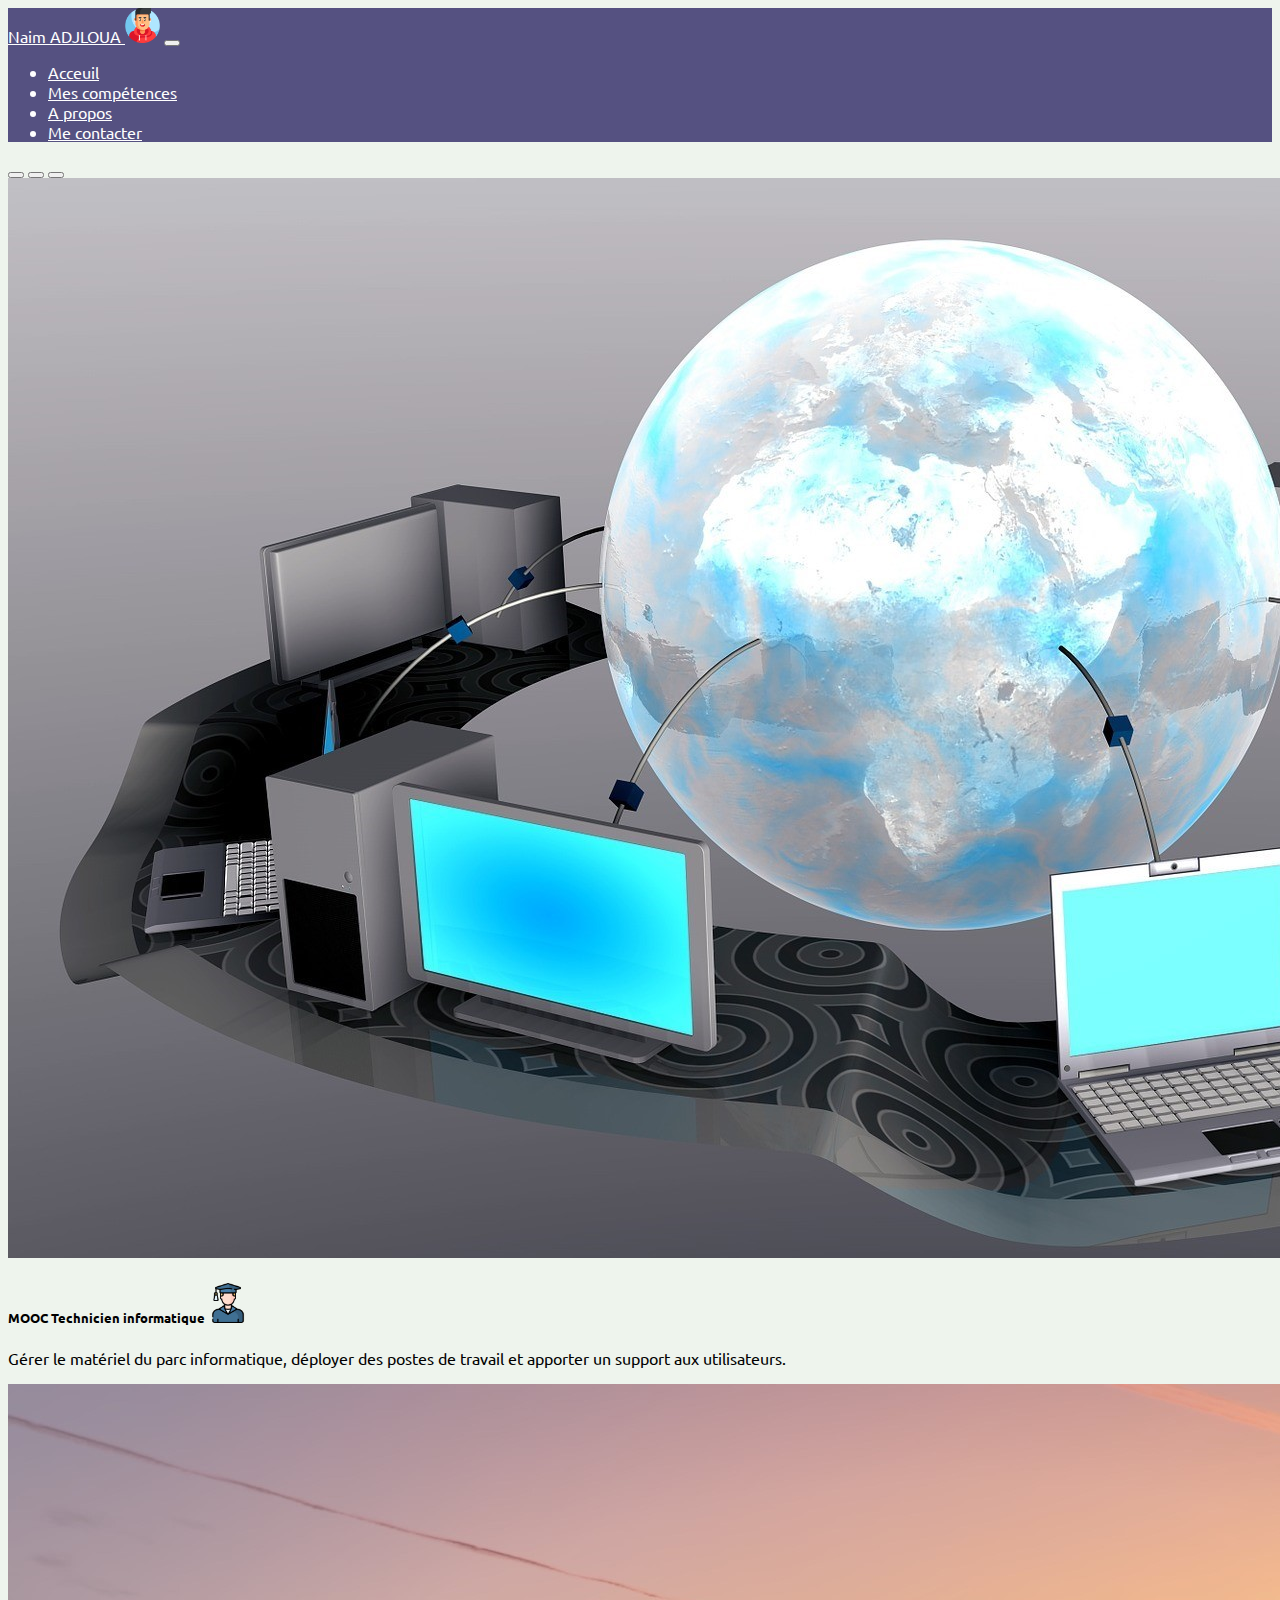
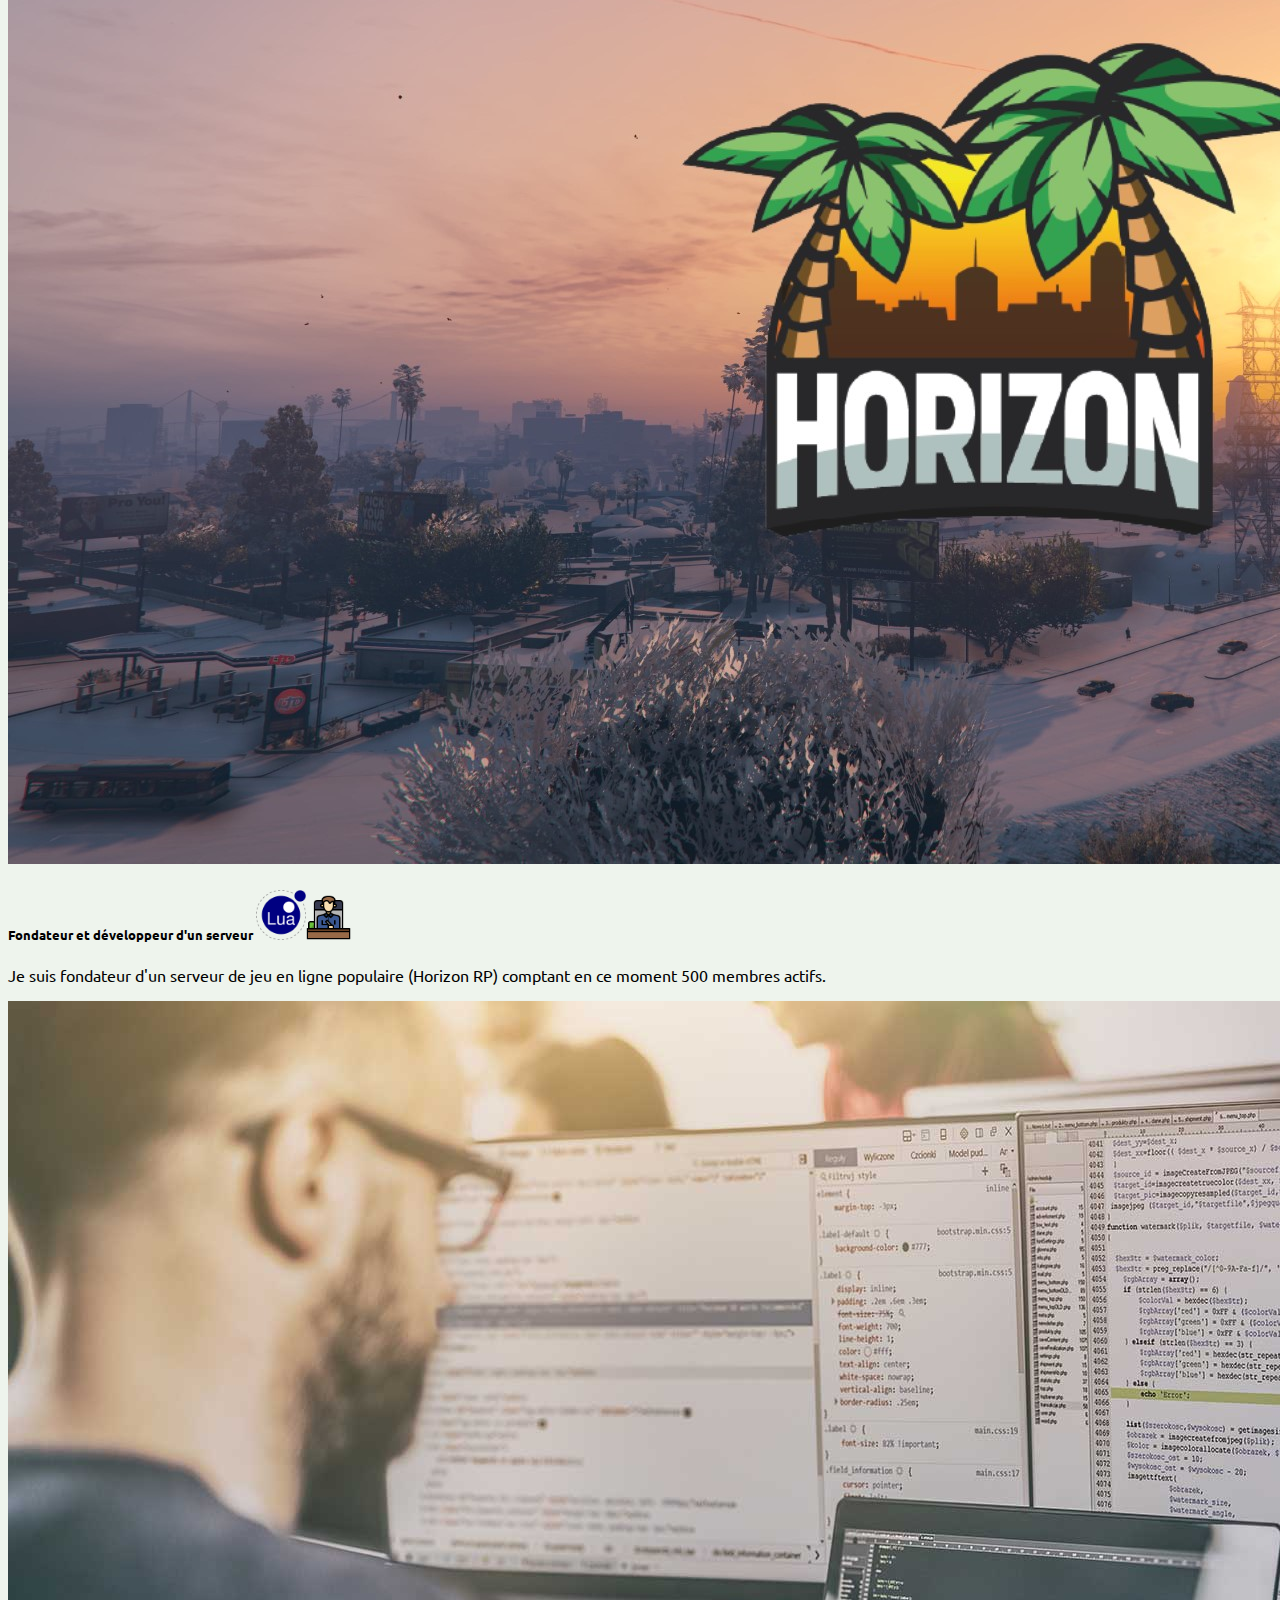
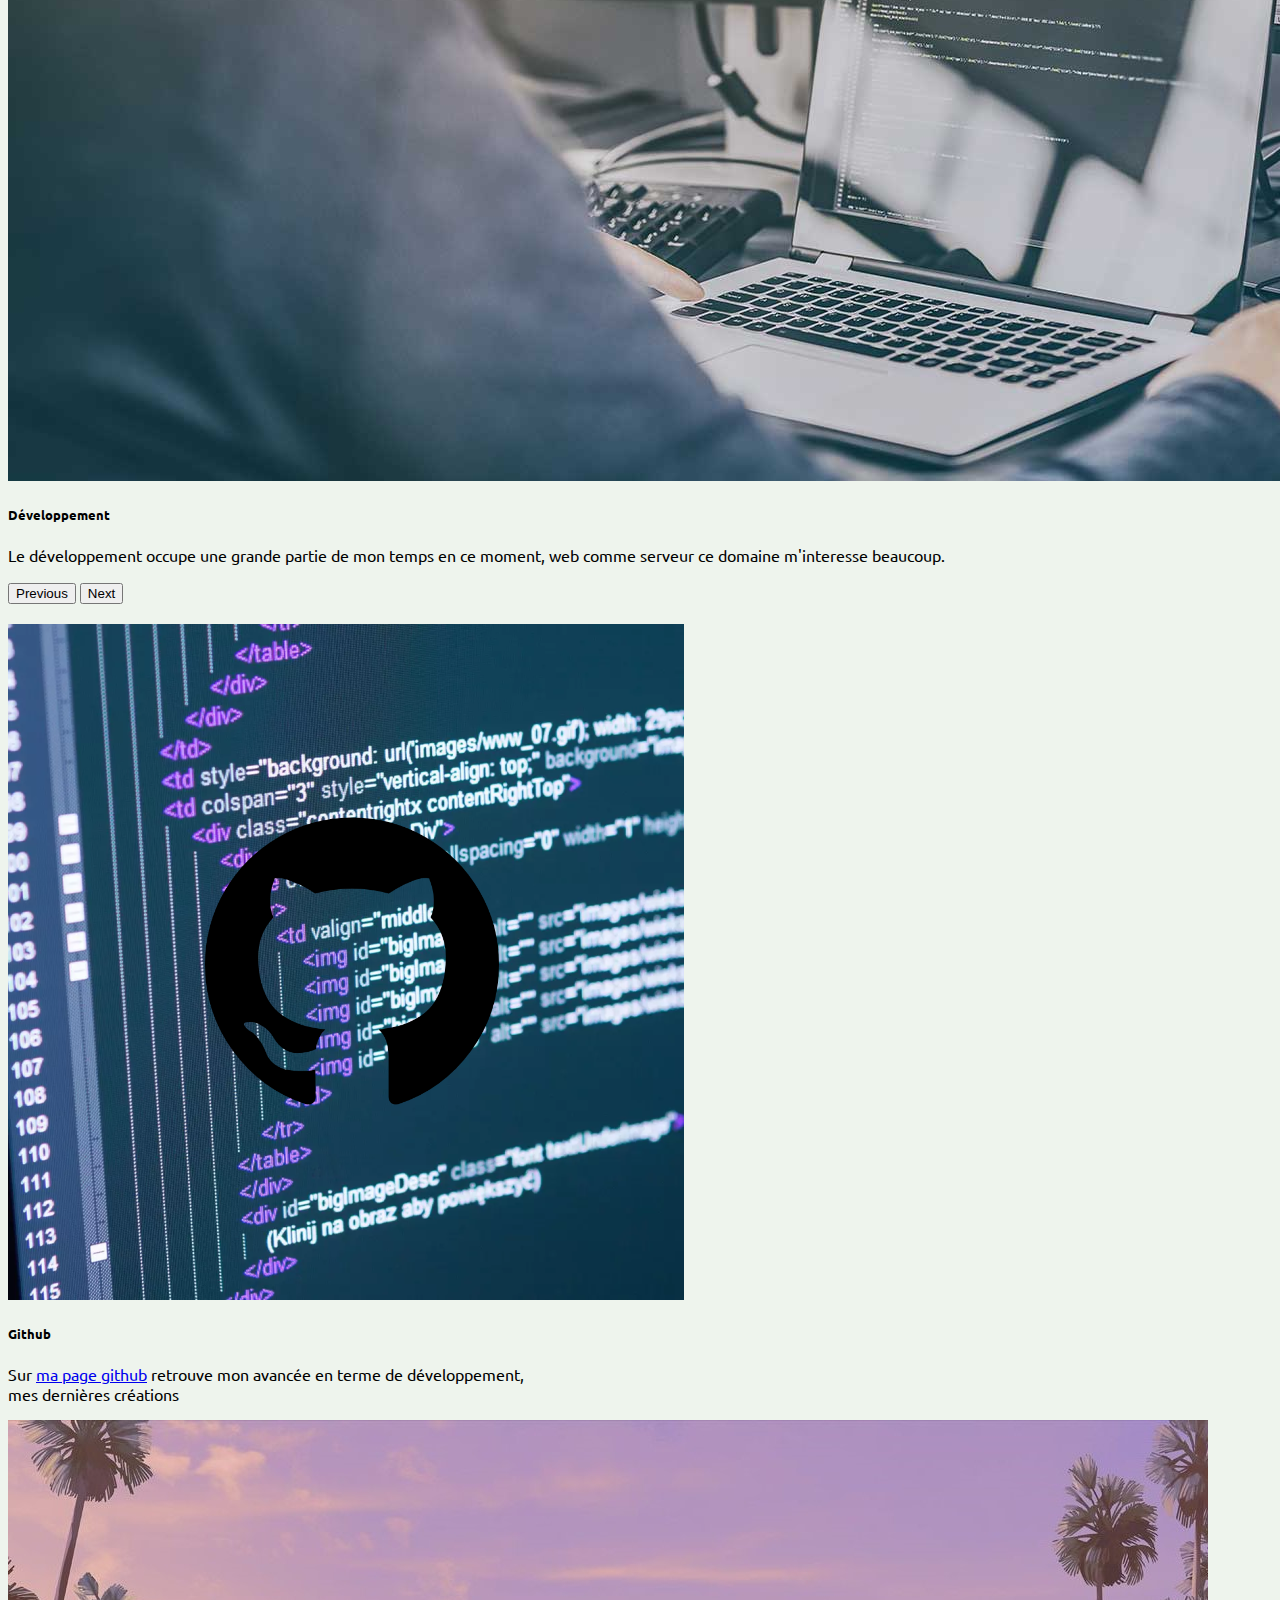
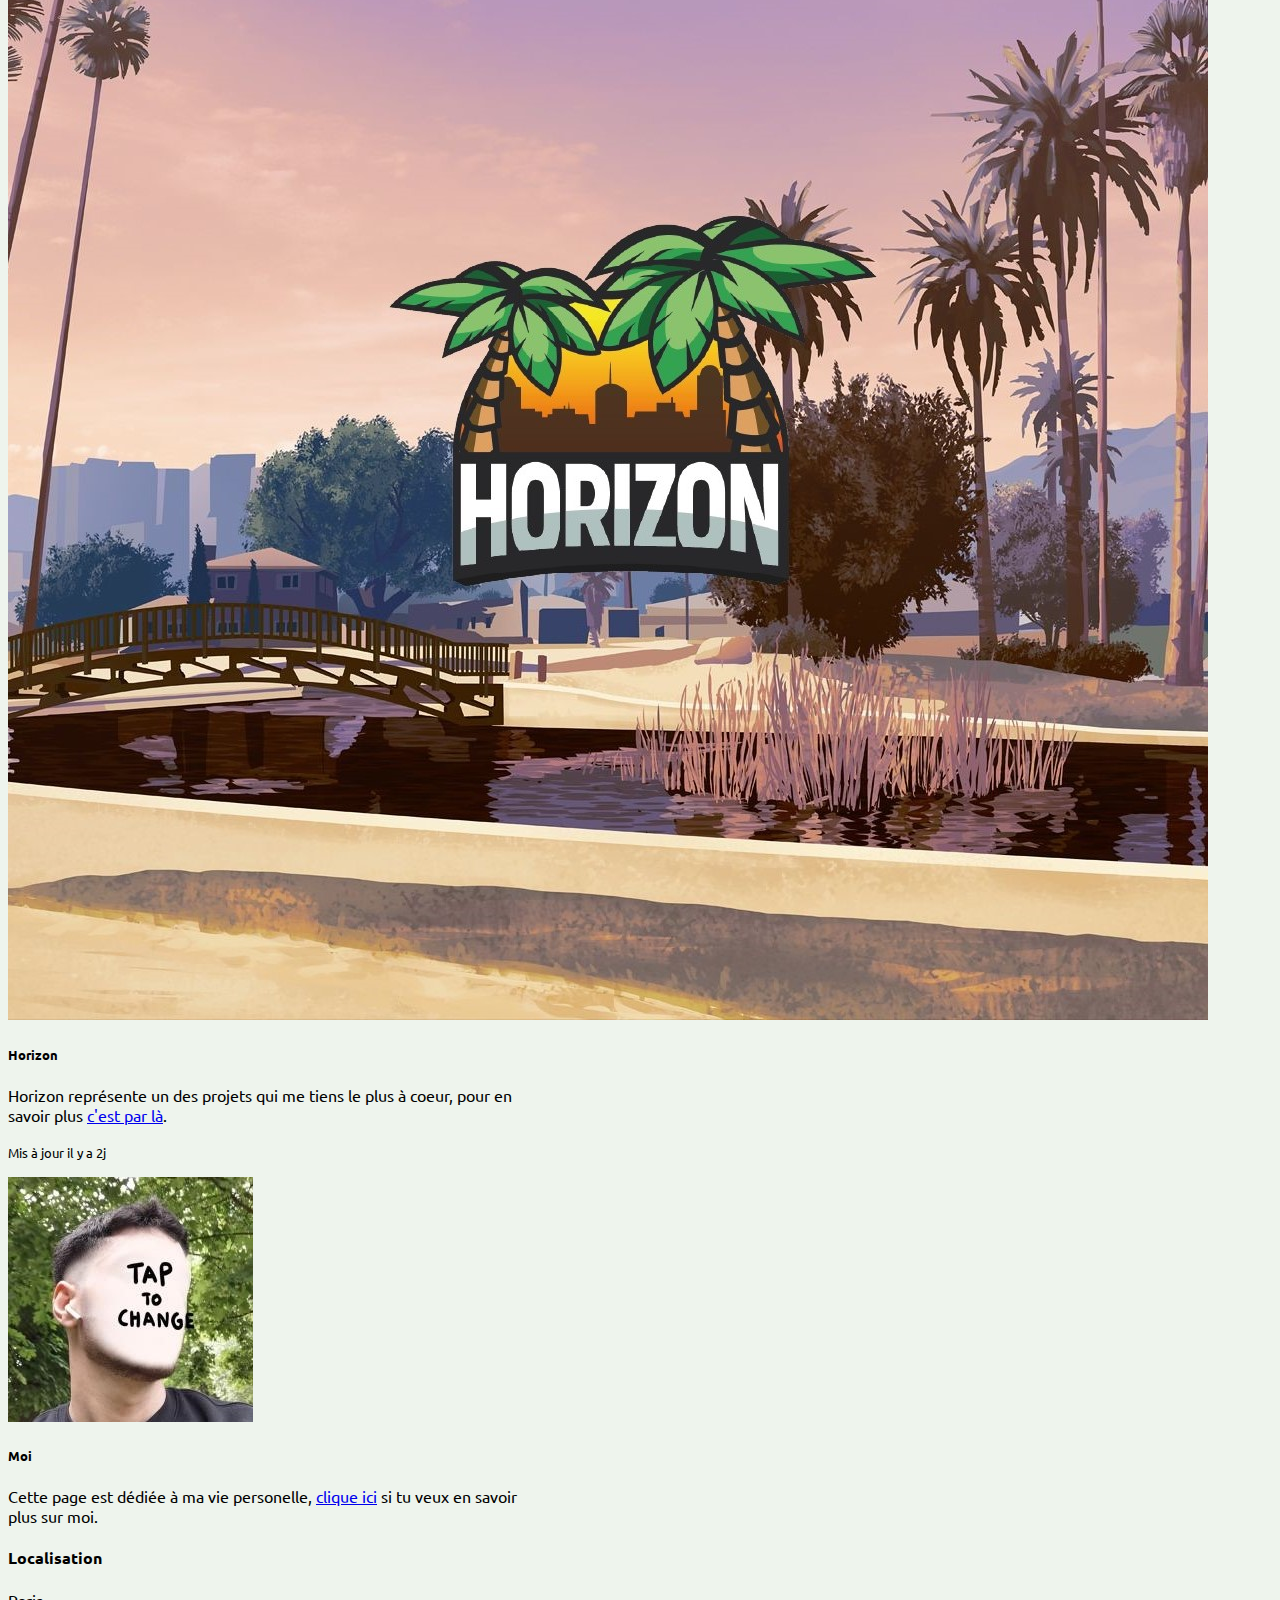
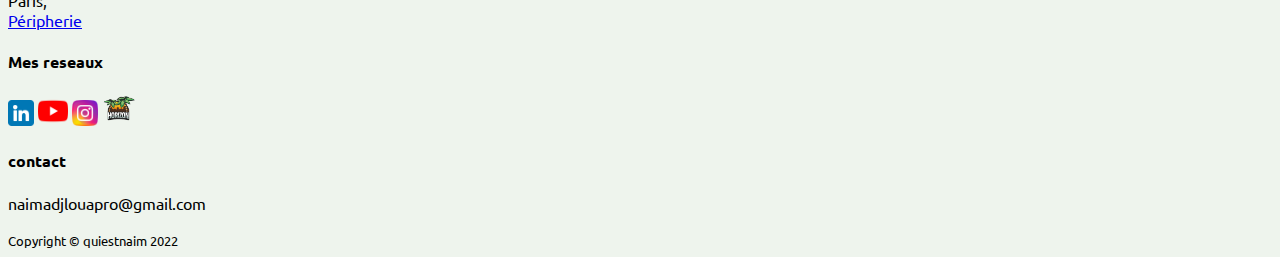
<file: index.html>
<!DOCTYPE html>
<html lang="en">
<head>
    <meta charset="UTF-8">
    <meta http-equiv="X-UA-Compatible" content="IE=edge">
    <meta name="viewport" content="width=device-width, initial-scale=1.0">
    <link href="https://cdn.jsdelivr.net/npm/bootstrap@5.2.0-beta1/dist/css/bootstrap.min.css" rel="stylesheet" integrity="sha384-0evHe/X+R7YkIZDRvuzKMRqM+OrBnVFBL6DOitfPri4tjfHxaWutUpFmBp4vmVor" crossorigin="anonymous">
    <script src="https://cdn.jsdelivr.net/npm/bootstrap@5.2.0-beta1/dist/js/bootstrap.bundle.min.js" integrity="sha384-pprn3073KE6tl6bjs2QrFaJGz5/SUsLqktiwsUTF55Jfv3qYSDhgCecCxMW52nD2" crossorigin="anonymous"></script>
    <link rel="stylesheet" href="style.css">
   
    <title>Qui est Naim ?</title>
    <link rel="icon" href="n.png" type="image/icon type">
</head>
<body>

    <nav class="navbar navbar-expand-lg">
        <div class="container-fluid">
          <a class="navbar-brand" href="#" style="color: white;">Naim ADJLOUA <img src="profile.png" alt="" width="35" height="35"></a>
          <button class="navbar-toggler" type="button" data-bs-toggle="collapse" data-bs-target="#navbarSupportedContent" aria-controls="navbarSupportedContent" aria-expanded="false" aria-label="Toggle navigation">
            <span class="navbar-toggler-icon"></span>
          </button>
          <div class="collapse navbar-collapse" id="navbarSupportedContent">
            <ul class="navbar-nav me-auto mb-2 mb-lg-0">
              <li class="nav-item">
                <a class="nav-link active" aria-current="page" href="#" style="color: white;"> Acceuil</a>
              </li>
              <li class="nav-item">
                <a class="nav-link active" aria-current="page" href="#" style="color: white;"> Mes compétences</a>
              </li>
              <li class="nav-item">
                <a class="nav-link active" aria-current="page" href="#" style="color: white;"> A propos</a>
              </li>
              <li class="nav-item">
                <a class="nav-link active" aria-current="page" href="#" style="color: white;"> Me contacter</a>
              </li> 
          </div>
        </div>
      </nav>

<div id="carouselExampleCaptions" class="carousel slide" data-bs-ride="false">
  <div class="carousel-indicators">
    <button type="button" data-bs-target="#carouselExampleCaptions" data-bs-slide-to="0" class="active" aria-current="true" aria-label="Slide 1"></button>
    <button type="button" data-bs-target="#carouselExampleCaptions" data-bs-slide-to="1" aria-label="Slide 2"></button>
    <button type="button" data-bs-target="#carouselExampleCaptions" data-bs-slide-to="2" aria-label="Slide 3"></button>
  </div>
  <div class="carousel-inner">
    <div class="carousel-item active">
      <img src="oc.jpg" class="d-block w-100" alt="...">
      <div class="carousel-caption d-none d-md-block">
        <h5>MOOC Technicien informatique <img src="graduated.png" alt="" width="40" height="40"></h5>
        <p>Gérer le matériel du parc informatique, déployer des postes de travail et apporter un support aux utilisateurs.</p>
      </div>
    </div>
    <div class="carousel-item">
      <img src="horizon.jpg" class="d-block w-100" alt="...">
      <div class="carousel-caption d-none d-md-block">
        <h5>Fondateur et développeur d'un serveur <img src="lua.png" alt="" width="50" height="50"><img src="ceo.png" alt="" width="45" height="45"></h5>
        <p>Je suis fondateur d'un serveur de jeu en ligne populaire (Horizon RP) comptant en ce moment 500 membres actifs.</p>
      </div>
    </div>
    <div class="carousel-item">
      <img src="internet.jpg" class="d-block w-100" alt="...">
      <div class="carousel-caption d-none d-md-block">
        <h5>Développement </h5>
        <p>Le développement occupe une grande partie de mon temps en ce moment, web comme serveur ce domaine m'interesse beaucoup.</p>
      </div>
    </div>
  </div>
  <button class="carousel-control-prev" type="button" data-bs-target="#carouselExampleCaptions" data-bs-slide="prev">
    <span class="carousel-control-prev-icon" aria-hidden="true"></span>
    <span class="visually-hidden">Previous</span>
  </button>
  <button class="carousel-control-next" type="button" data-bs-target="#carouselExampleCaptions" data-bs-slide="next">
    <span class="carousel-control-next-icon" aria-hidden="true"></span>
    <span class="visually-hidden">Next</span>
  </button>
</div>

<br>

<div class="card mb-3" style="max-width: 540px;">
  <div class="row g-0">
    <div class="col-md-4">
      <img src="code.png" class="img-fluid rounded-start" alt="...">
    </div>
    <div class="col-md-8">
      <div class="card-body">
        <h5 class="card-title">Github</h5>
        <p class="card-text">Sur <a href="https://github.com/Naim93z">ma page github</a> retrouve mon avancée en terme de développement, mes dernières créations  </p>
      </div>
    </div>
  </div>
</div>
<div class="card mb-3" style="max-width: 540px;">
  <div class="row g-0">
    <div class="col-md-4">
      <img src="fond.jpg" class="img-fluid rounded-start" alt="...">
    </div>
    <div class="col-md-8">
      <div class="card-body">
        <h5 class="card-title">Horizon</h5>
        <p class="card-text">Horizon représente un des projets qui me tiens le plus à coeur, pour en savoir plus <a href="horizon.html">c'est par là</a>. </p> 
        <p class="card-text"><small class="text-muted">Mis à jour il y a 2j</small></p>
      </div>
    </div>
  </div>
</div>
<div class="card mb-3" style="max-width: 540px;">
  <div class="row g-0">
    <div class="col-md-4">
      <img src="snap.jpg" class="img-fluid rounded-start" alt="...">
    </div>
    <div class="col-md-8">
      <div class="card-body">
        <h5 class="card-title">Moi</h5>
        <p class="card-text">Cette page est dédiée à ma vie personelle, <a href="moi.html">clique ici</a> si tu veux en savoir plus sur moi.</p>
      </div>
    </div>
  </div>
</div>


<footer class="footer text-center">
  <div class="container">
      <div class="row">
          <!-- Footer Location-->
          <div class="col-lg-4 mb-5 mb-lg-0">
              <h4 class="text-uppercase mb-4">Localisation</h4>
              <p class="lead mb-0">
                  Paris,
                  <br />
                  <a href="https://www.google.fr/maps/@48.8745481,2.4899427,13z">Péripherie</a>
              </p>
          </div>
          <!-- Footer Social Icons-->
          <div class="col-lg-4 mb-5 mb-lg-0">
            <h4 class="text-uppercase mb-4">Mes reseaux</h4>
            <a class="btn btn-outline-light btn-social mx-1" href="https://www.linkedin.com/in/na%C3%AFm-adjloua-b4b038207/"><img src="linkedin.png" alt="" width="26" height="26"></i></a>
            <a class="btn btn-outline-light btn-social mx-1" href="https://www.youtube.com/channel/UCrbqlzEn2LSlX_9-Dys8eIw"><img src="youtube.png" alt="" width="`30" height="30"></i></a>
            <a class="btn btn-outline-light btn-social mx-1" href="https://www.instagram.com/naim93stk/"><img src="instagram.png" alt="" width="26" height="26"/i></a>
            <a class="btn btn-outline-light btn-social mx-1" href="horizon.html"><img src="logo.png" alt="" width="33" height="33"/i></a>
        </div>
          <!-- Footer About Text-->
          <div class="col-lg-4">
              <h4 class="text-uppercase mb-4">contact</h4>
              <p class="lead mb-0">
                  naimadjlouapro@gmail.com
              </p>
          </div>
      </div>
  </div>
</footer>
<!-- Copyright Section-->
<div class="copyright py-4 text-center text-white">
  <div class="container"><small>Copyright &copy; quiestnaim 2022</small></div>
</div>




</body>
</html>
</file>
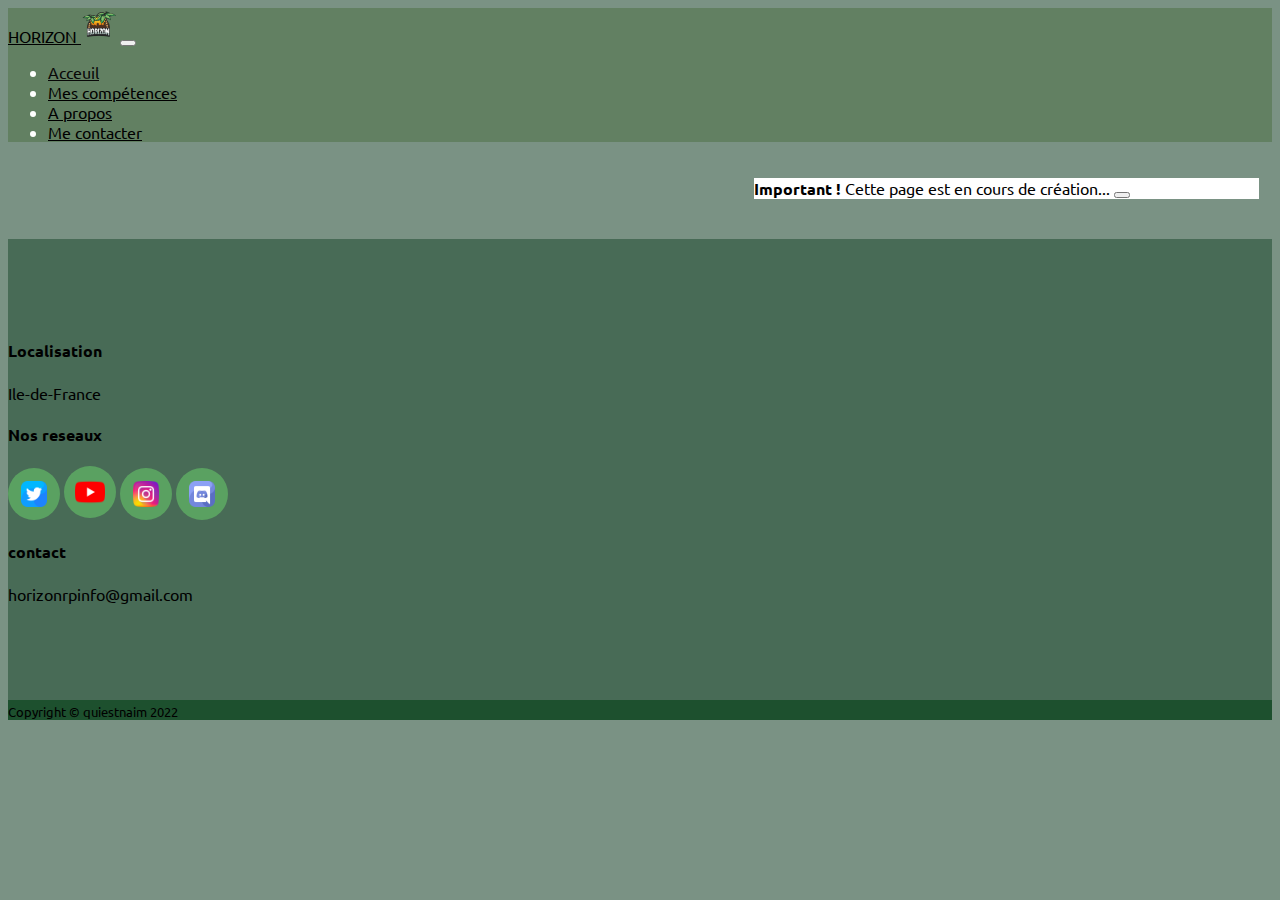
<file: horizon.html>
<!DOCTYPE html>
<html lang="en">
<head>
    <meta charset="UTF-8">
    <meta http-equiv="X-UA-Compatible" content="IE=edge">
    <meta name="viewport" content="width=device-width, initial-scale=1.0">
    <link href="https://cdn.jsdelivr.net/npm/bootstrap@5.2.0-beta1/dist/css/bootstrap.min.css" rel="stylesheet" integrity="sha384-0evHe/X+R7YkIZDRvuzKMRqM+OrBnVFBL6DOitfPri4tjfHxaWutUpFmBp4vmVor" crossorigin="anonymous">
    <script src="https://cdn.jsdelivr.net/npm/bootstrap@5.2.0-beta1/dist/js/bootstrap.bundle.min.js" integrity="sha384-pprn3073KE6tl6bjs2QrFaJGz5/SUsLqktiwsUTF55Jfv3qYSDhgCecCxMW52nD2" crossorigin="anonymous"></script>
    <link rel="stylesheet" href="stylehorizon.css">
   
    <title>Horizon</title>
    <link rel="icon" href="logo.png" type="image/icon type">
</head>
<body>

    <nav class="navbar navbar-expand-lg">
        <div class="container-fluid">
          <a class="navbar-brand" href="#" style="color: rgb(0, 0, 0);">HORIZON <img src="logo.png" alt="" width="35" height="35"></a>
          <button class="navbar-toggler" type="button" data-bs-toggle="collapse" data-bs-target="#navbarSupportedContent" aria-controls="navbarSupportedContent" aria-expanded="false" aria-label="Toggle navigation">
            <span class="navbar-toggler-icon"></span>
          </button>
          <div class="collapse navbar-collapse" id="navbarSupportedContent">
            <ul class="navbar-nav me-auto mb-2 mb-lg-0">
              <li class="nav-item">
                <a class="nav-link active" aria-current="page" href="horizon.html" style="color: rgb(8, 8, 8);"> Acceuil</a>
              </li>
              <li class="nav-item">
                <a class="nav-link active" aria-current="page" href="#" style="color: rgb(0, 0, 0);"> Mes compétences</a>
              </li>
              <li class="nav-item">
                <a class="nav-link active" aria-current="page" href="#" style="color: rgb(0, 0, 0);"> A propos</a>
              </li>
              <li class="nav-item">
                <a class="nav-link active" aria-current="page" href="#" style="color: rgb(0, 0, 0);"> Me contacter</a>
              </li> 
          </div>
        </div>
      </nav>

<br>      

<div class="alert alert-warning alert-dismissible fade show" role="alert">
    <strong>Important !</strong> Cette page est en cours de création...
    <button type="button" class="btn-close" data-bs-dismiss="alert" aria-label="Close"></button>
  </div>

<br>


  <br>

      <footer class="footer text-center">
        <div class="container">
            <div class="row">
                <!-- Footer Location-->
                <div class="col-lg-4 mb-5 mb-lg-0">
                    <h4 class="text-uppercase mb-4">Localisation</h4>
                    <p class="lead mb-0">
                        Ile-de-France
                    </p>
                </div>
                <!-- Footer Social Icons-->
                <div class="col-lg-4 mb-5 mb-lg-0">
                    <h4 class="text-uppercase mb-4">Nos reseaux</h4>
                    <a class="btn btn-outline-light btn-social mx-1" href="https://www.instagram.com/horizonrp_/"><img src="twitter.png" alt="" width="26" height="26"></i></a>
                    <a class="btn btn-outline-light btn-social mx-1" href="https://www.youtube.com/channel/UCrbqlzEn2LSlX_9-Dys8eIw"><img src="youtube.png" alt="" width="`30" height="30"></i></a>
                    <a class="btn btn-outline-light btn-social mx-1" href="https://www.instagram.com/horizonrp_/"><img src="instagram.png" alt="" width="26" height="26"/i></a>
                    <a class="btn btn-outline-light btn-social mx-1" href="https://discord.gg/xAhDaT32Ha"><img src="discord.png" alt="" width="26" height="26"/i></a>
                </div>
                <!-- Footer About Text-->
                <div class="col-lg-4">
                    <h4 class="text-uppercase mb-4">contact</h4>
                    <p class="lead mb-0">
                        horizonrpinfo@gmail.com
                    </p>
                </div>
            </div>
        </div>
      </footer>
<!-- Copyright Section-->
<div class="copyright py-4 text-center text-success">
    <div class="container"><small>Copyright &copy; quiestnaim 2022</small></div>
  </div>


</body>
</html>
</file>
<file: style.css>
@import url('https://fonts.googleapis.com/css2?family=Ubuntu&display=swap');

html>*{
font-family: 'Ubuntu', sans-serif;;
}


body{
    background-color: #EEF4ED;
}

.carousel{
    margin: auto;
}


.navbar {
    background-color: rgb(85, 81, 129);
}

.alert {
    background-color: rgb(255, 255, 255);
width: 40%;
margin-left: 59%;
}



.nav-item{
    color: white;
}
</file>
<file: stylehorizon.css>
@import url('https://fonts.googleapis.com/css2?family=Ubuntu&display=swap');


html>*{
font-family: 'Ubuntu', sans-serif;;
}

body{
    background-color: #7a9284;
}

.carousel{
    margin: auto;
}

.card{
    margin-left: 1%;
    display:inline-block;
}

.navbar {
    background-color: #628062;
}

.alert {
    background-color: #ffffff;
width: 40%;
margin-left: 59%;
}


.nav-item{
    color: white;
}


.footer>*{
    color: black
    ;
}

.carousel{
    width: 80%;
}

.btn-social {
  border-radius: 100%;
  display: inline-flex;
  width: 3.25rem;
  height: 3.25rem;
  font-size: 1.25rem;
  justify-content: center;
  align-items: center;
  background-color: rgb(90, 161, 97) ;
}


.footer {
  padding-top: 5rem;
  padding-bottom: 5rem;
  background-color: #486b56;
  color: #fff;
}

.copyright {
  background-color: #1d502e;
}
</file>
